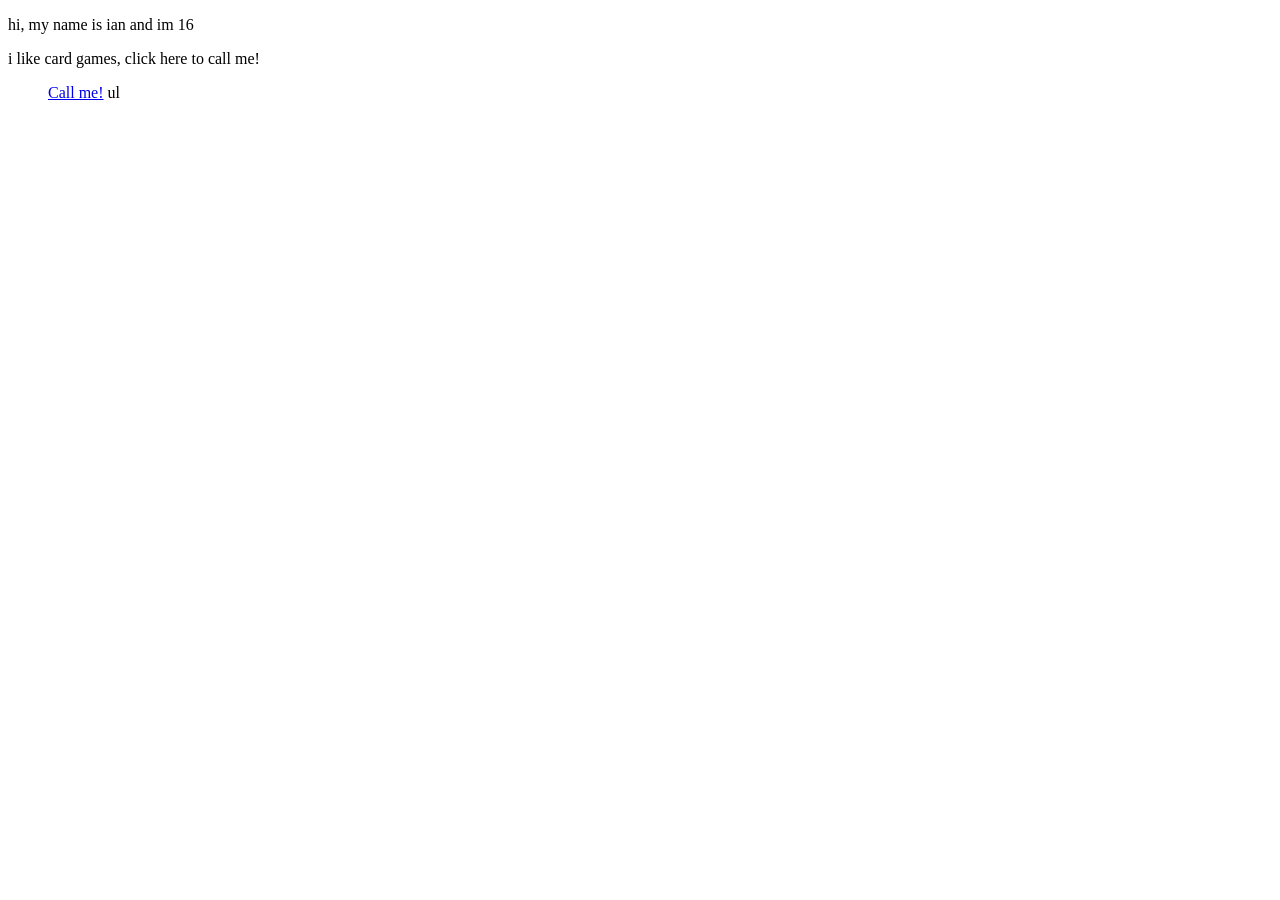
<file: index.html>
<!DOCTYPE html>
<html lang="en">

<head>
    <title>elysia</title>
    <link rel="icon" type="image/x-icon" href="https://i.pinimg.com/736x/47/6e/94/476e948c90258bb1b1ec237919f6578f.jpg"
    <link href="style.css" rel="stylesheet" type="text/css">
</head>

<body>
<p>hi, my name is ian and im 16</p>
<a href="https://boba.hackclub"></a>
</body>
<body>
    <p>i like card games, click here to call me!</p>
    
<ul
        <li><a href="tel:+8323818362">Call me!</a></li>
</body>ul
</file>
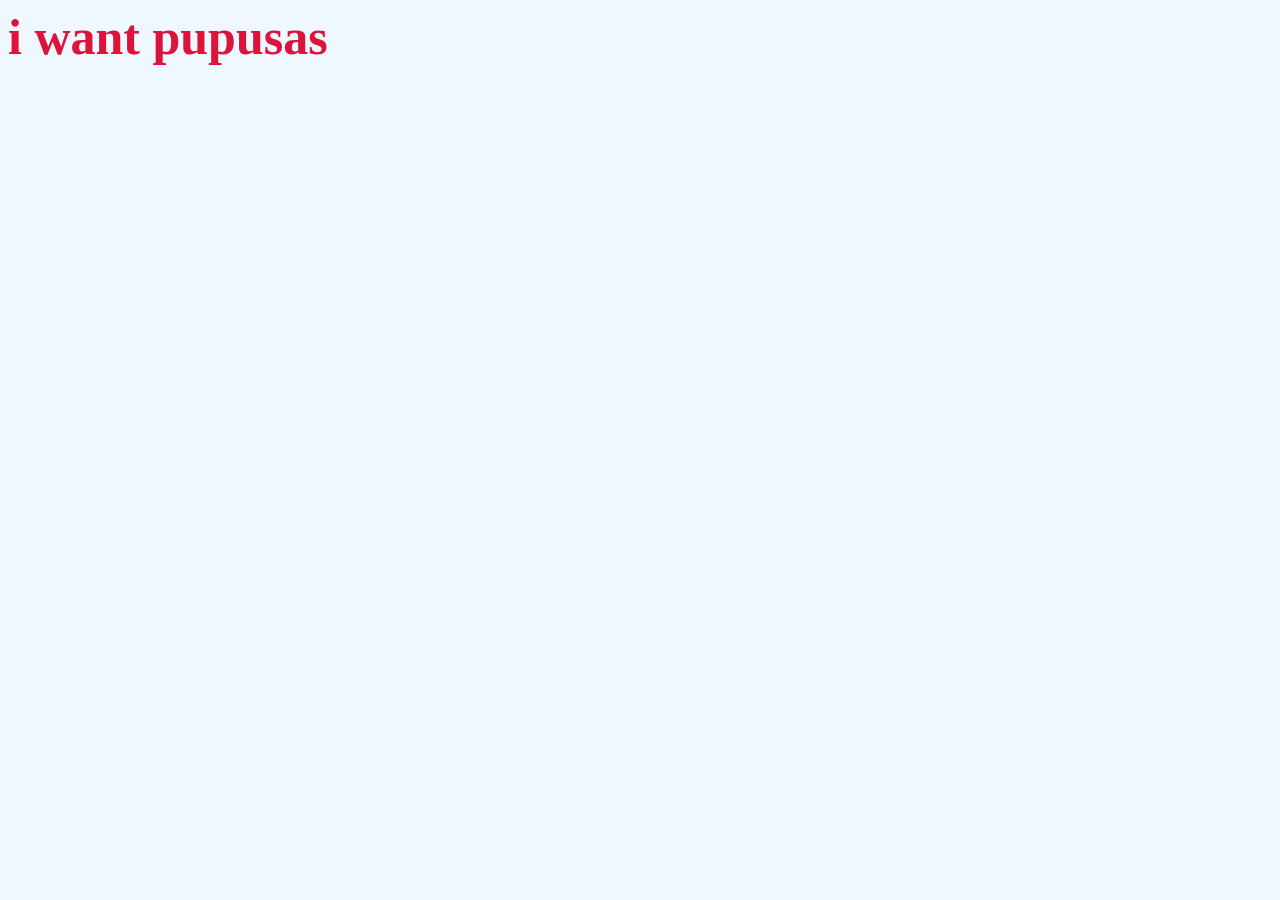
<file: s.html>
<!DOCTYPE html>
<html lang="en">
    <head>
         <title>im running out of ideas</title>
            <link rel="icon" type="image/x-icon" href="https://s3.getstickerpack.com/storage/uploads/sticker-pack/columbina/sticker_10.png?ef95e33ca154ba3a0dc85c749dd0ccf0&d=200x200"
            <p> i want pupusas</p>
        <link rel="stylesheet" href="style.css">
    </head>
</html>
</file>
<file: style.css>
*{
    color: crimson;
    background-color: aliceblue;
    font-family: Impact, Haettenschweiler, 'Arial Narrow Bold', sans-serif;
}

body {
    font-family: cursive;
    font-weight: 700;
    font-style: normal;
    font-size: 50px;
}

p {
    font-weight: 400;
}
</file>
